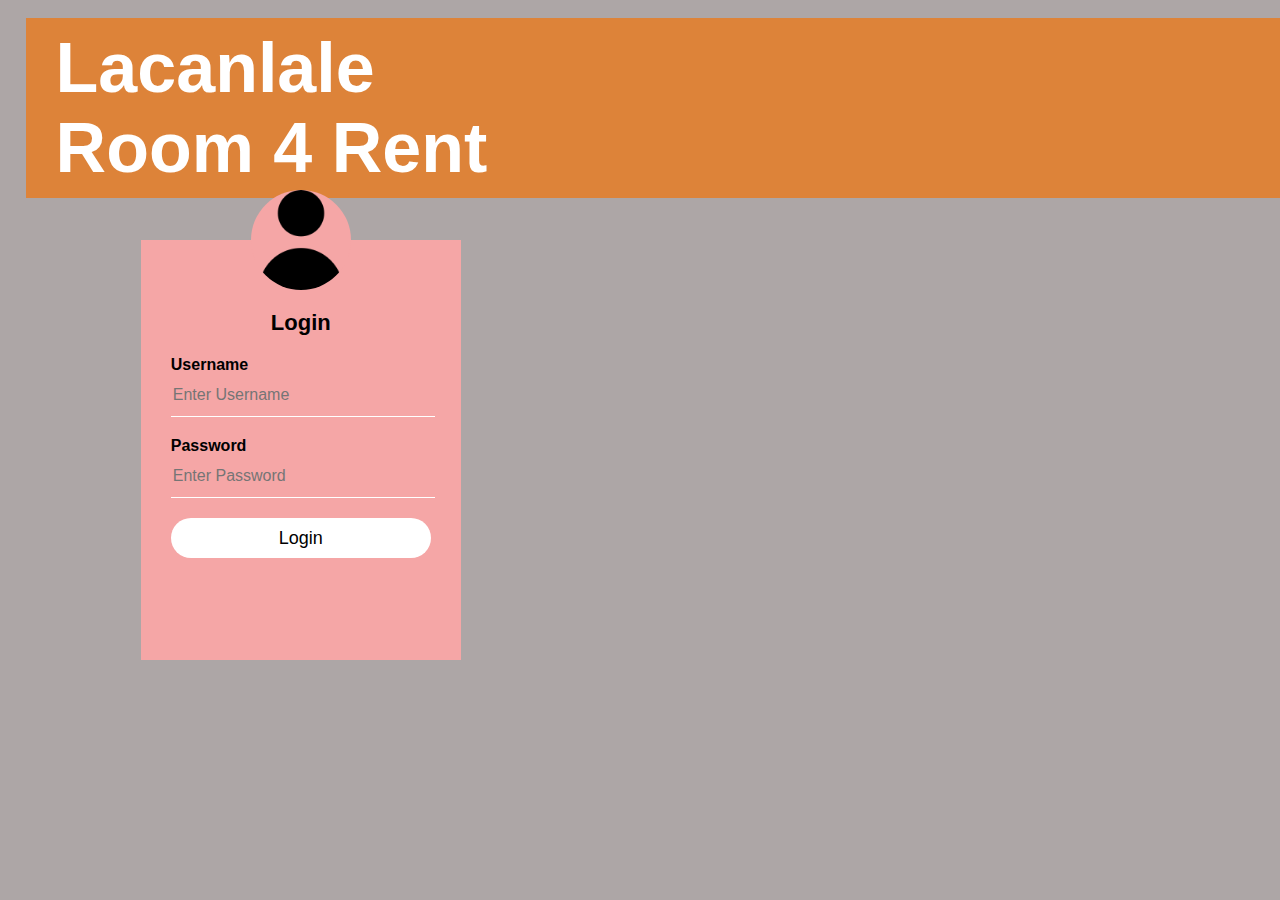
<file: index.html>
<!DOCTYPE html>
<html>
  <head>
    <meta charset="UTF-8" />
    <meta http-equiv="X-UA-Compatible" content="IE=edge" />
    <meta name="viewport" content="width=device-width, initial-scale=1.0" />
    <title>Lacanlale Room 4 Rent</title>
    <link rel="stylesheet" type="text/css" href="style.css" />
    <script src="script.js"></script>
  </head>

  <body>
    <!-- Company name -->
    <div class="title">
      <div class="titlename">
        Lacanlale
        <br />
        Room 4 Rent
      </div>
    </div>
    <!-- End -->

    <!-- Login -->
    <div class="loginbox">
      <img src="/img/avatar.png" class="avatar" />
      <h1>Login</h1>
      <form>
        <p>Username</p>
        <input type="text" name="" placeholder="Enter Username" id="user" />
        <p>Password</p>
        <input type="password" name="" placeholder="Enter Password" id="pass" />
        <input
          type="submit"
          name=""
          value="Login"
          onclick="return validate()"
        />
      </form>
      <div>
        <p id="length"></p>
      </div>
    </div>
    <!-- End -->

    <!-- moving image -->
    <div class="image-slider">
      <img src="/img/Pic1.jpg" alt="Image 1" class="slider-image" style="animation-name: imageSlider1;"/>
      <img src="/img/Pic2.jpg" alt="Image 2" class="slider-image" style="animation-name: imageSlider2;"/>
      <img src="/img/Pic3.jpg" alt="Image 3" class="slider-image" style="animation-name: imageSlider3;"/>
      <img src="/img/Pic4.jpg" alt="Image 4" class="slider-image" style="animation-name: imageSlider4;"/>
      <img src="/img/Pic5.jpg" alt="Image 5" class="slider-image" style="animation-name: imageSlider5;"/>
      <img src="/img/Pic6.jpg" alt="Image 6" class="slider-image" style="animation-name: imageSlider6;"/>
      <img src="/img/Pic7.jpg" alt="Image 7" class="slider-image" style="animation-name: imageSlider7;"/>
      <img src="/img/Pic8.jpg" alt="Image 8" class="slider-image" style="animation-name: imageSlider8;"/>
      <img src="/img/Pic9.jpg" alt="Image 9" class="slider-image" style="animation-name: imageSlider9;"/>
      <img src="/img/Pic10.jpg" alt="Image 10" class="slider-image" style="animation-name: imageSlider10;"/>
    </div>
    <!-- end -->
    <script>
      var username = document.getElementById("user").value;
      console.log(username); 
  </script>
  </body>
</html>
</file>
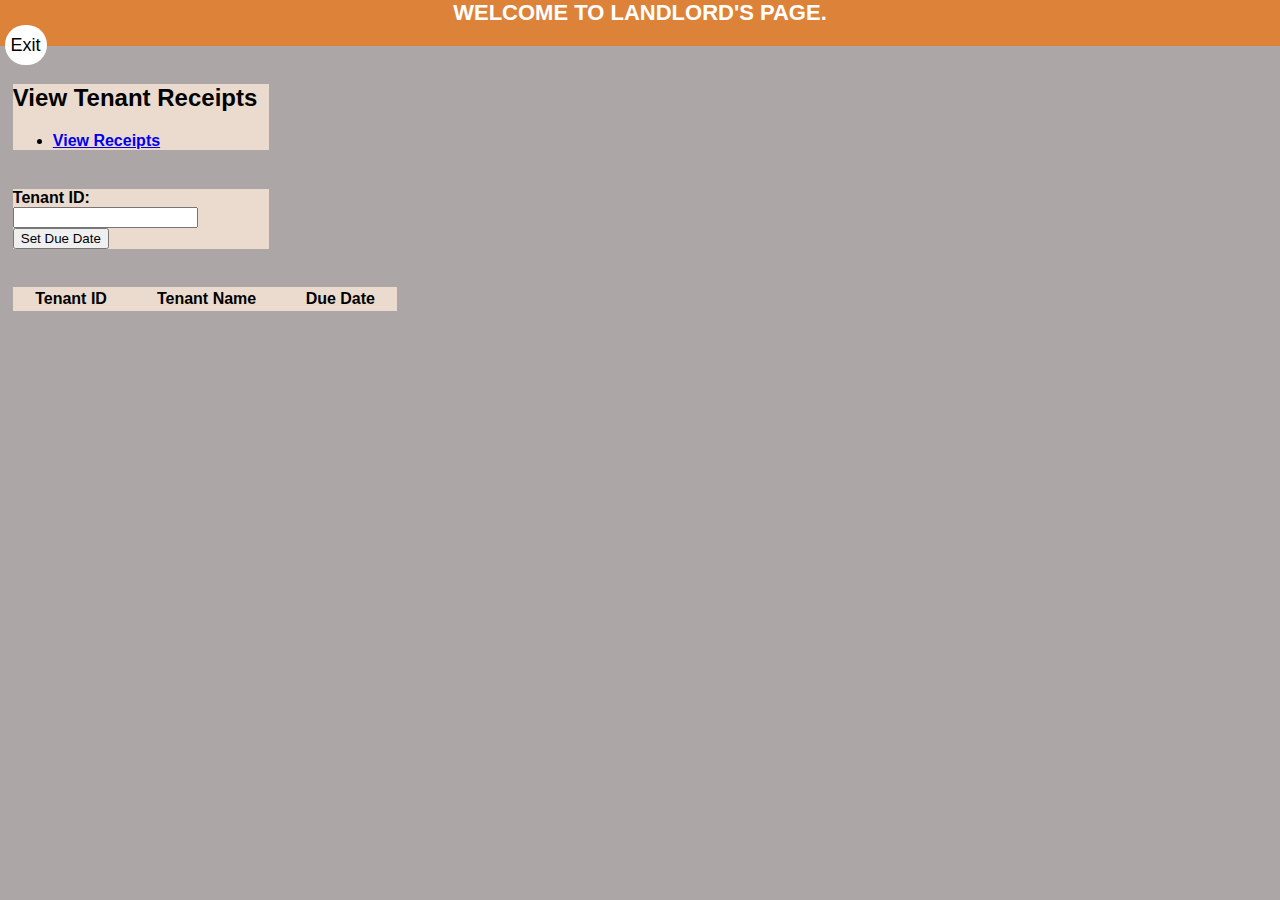
<file: landlord.html>
<!-- landlord page -->
<!DOCTYPE html>
<html>
  <head>
    <meta charset="UTF-8" />
    <meta http-equiv="X-UA-Compatible" content="IE=edge" />
    <meta name="viewport" content="width=device-width, initial-scale=1.0" />

    <link rel="stylesheet" type="text/css" href="style.css" />
    <script src="script.js"></script>

    <title>New page</title>
    <body>
      <div class = "pagetitle"> 
        <h1>WELCOME TO LANDLORD'S PAGE.</h1>
      </div>
      
      <!-- Exit Button -->
      <div class = "Exit">
        <form>
          <button id="exitButton" onclick="return gotothelogin()">Exit</button>
        </form>
      </div>
      <!-- End -- Exit button -->

      <!-- View Tenant Receipts -->
      <div class = "reciept">
        <h2>View Tenant Receipts</h2>
        <ul>
          <li><a href="view_receipts.php" target="_blank">View Receipts</a></li>
        </ul>
      </div>
      <!-- End -- View Tenant Receipts -->

      <!-- Experiment -->
      <form class = "setDueDate">
        <label for="tenant_id">Tenant ID:</label>
        <input type="text" id="tenant_id" />
        <button onclick="setDueDate()">Set Due Date</button>
      </form>

      <!-- Table to display tenant information -->
    <table class = "table">
      <thead>
        <tr>
          <th>Tenant ID</th>
          <th>Tenant Name</th>
          <th>Due Date</th>
        </tr>
      </thead>
      <tbody id="tenantList">
        <!-- Tenant information will be added here dynamically -->
      </tbody>
    </table>

    </body>

    <script>
      function setDueDate() {
        const tenantId = document.getElementById("tenant_id").value;
        const lastDay = getLastDayOfCurrentMonth();
        const formattedDate = formatDate(lastDay);

        // Store last day of the month in local storage
        localStorage.setItem(`tenant_${tenantId}`, formattedDate);
        alert("Due date set successfully.");

        // Refresh the tenant list
        displayTenantList();
      }

      function removeDueDate(tenantId) {
        // Remove the due date for the specified tenant
        localStorage.removeItem(`tenant_${tenantId}`);
        alert("Due date removed successfully.");

        // Refresh the tenant list
        displayTenantList();
      }

      function getLastDayOfCurrentMonth() {
        const today = new Date();
        const nextMonth = new Date(today);
        nextMonth.setMonth(today.getMonth() + 1);
        nextMonth.setDate(0);
        return nextMonth;
      }

      function formatDate(date) {
        const year = date.getFullYear();
        const month = String(date.getMonth() + 1).padStart(2, "0");
        const day = String(date.getDate()).padStart(2, "0");
        return `${year}-${month}-${day}`;
      }

      // Function to display the tenant list
      function displayTenantList() {
        const tenantList = document.getElementById("tenantList");
        tenantList.innerHTML = "";

        for (let i = 0; i < localStorage.length; i++) {
          const key = localStorage.key(i);
          if (key.startsWith("tenant_")) {
            const tenantId = key.replace("tenant_", "");
            const dueDate = localStorage.getItem(key);
            const tenantName = getTenantName(tenantId); // Implement this function

            const row = document.createElement("tr");
            row.innerHTML = `
              <td>${tenantId}</td>
              <td>${tenantName}</td>
              <td>${dueDate}</td>
              <td><button onclick="removeDueDate('${tenantId}')">Paid</button></td>
            `;

            tenantList.appendChild(row);
          }
        }
      }

      // Implement a function to retrieve tenant name based on ID
      function getTenantName(tenantId) {
        // You can implement a lookup logic or retrieve this from another source.
        // For simplicity, return a placeholder.
        return `Tenant ${tenantId}`;
      }

      // Initial display of tenant list
      displayTenantList();
    </script>
  </head>
</html>
</file>
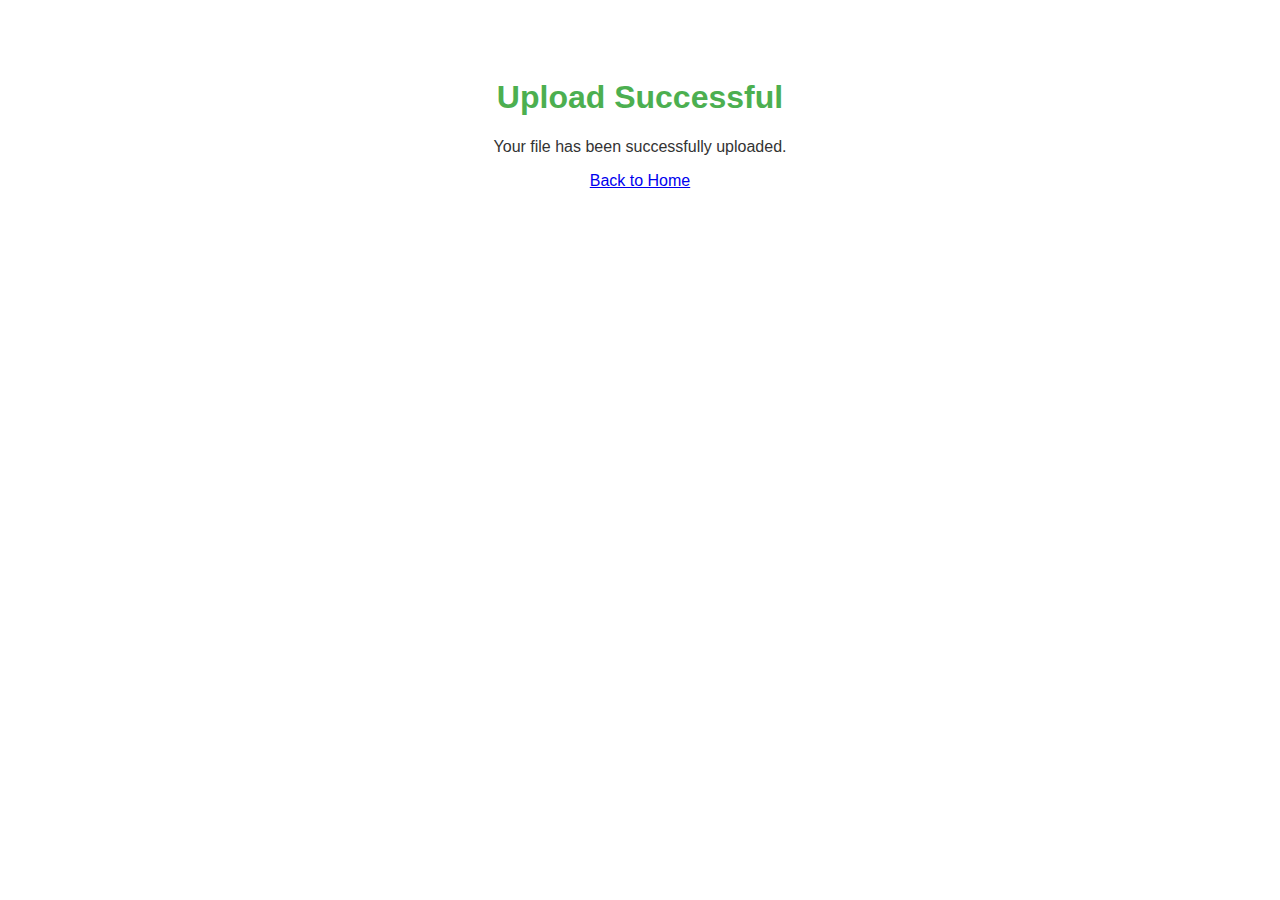
<file: success_page.html>
<!DOCTYPE html>
<html lang="en">
<head>
    <meta charset="UTF-8">
    <meta name="viewport" content="width=device-width, initial-scale=1.0">
    <title>Upload Successful</title>
    <style>
        body {
            font-family: Arial, sans-serif;
            text-align: center;
            padding: 50px;
        }
        h1 {
            color: #4CAF50;
        }
        p {
            color: #333;
        }
    </style>
</head>
<body>
    <h1>Upload Successful</h1>
    <p>Your file has been successfully uploaded.</p>
    <p><a href="tenant.html">Back to Home</a></p>
</body>
</html>
</file>
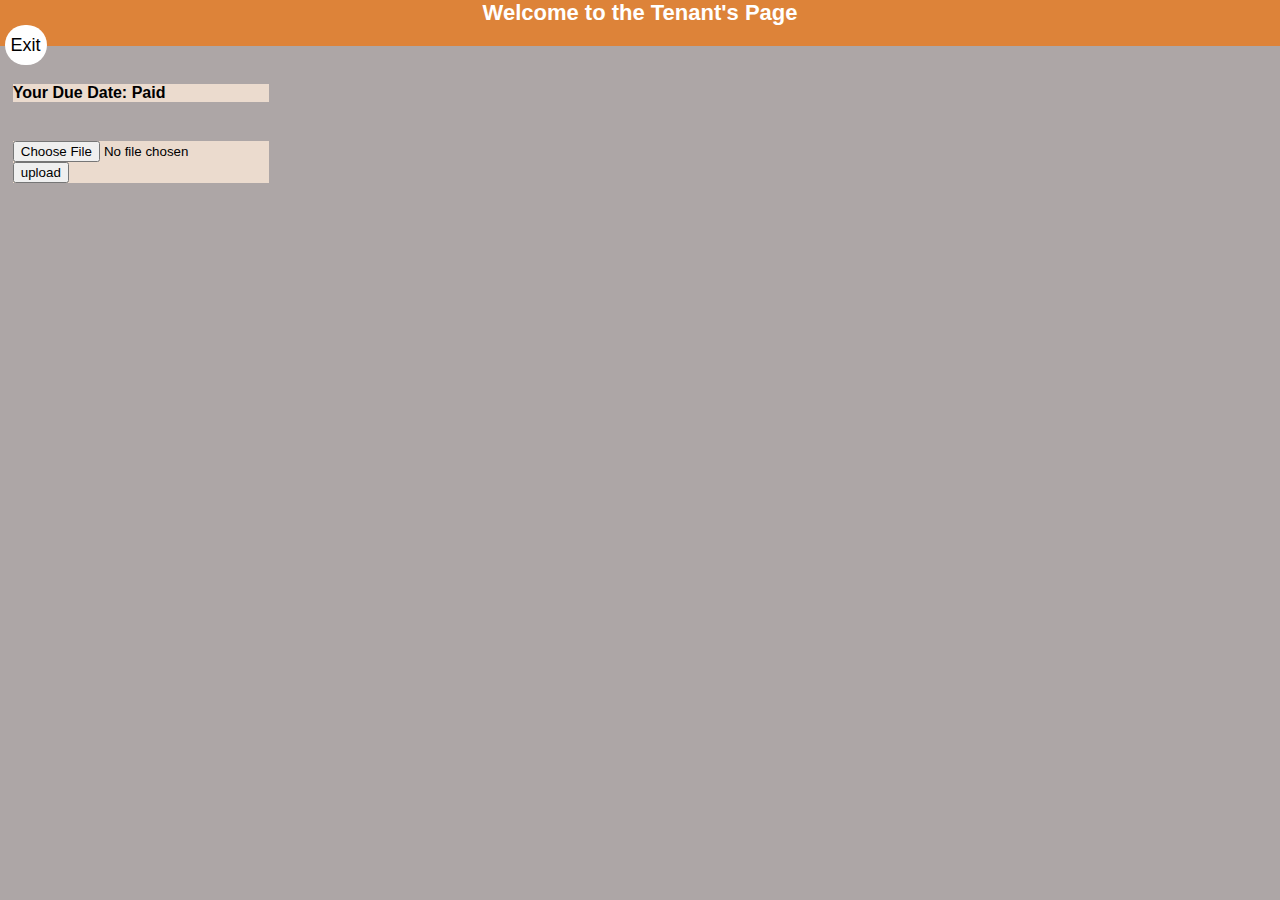
<file: tenant.html>
<!-- tenant page -->
<!DOCTYPE html>
<html>
  <head>
    <meta charset="UTF-8" />
    <meta http-equiv="X-UA-Compatible" content="IE=edge" />
    <meta name="viewport" content="width=device-width, initial-scale=1.0" />
    <link rel="stylesheet" type="text/css" href="style.css" />
    <script src="script.js"></script>
    <script src="landlord.html"></script>
    <title>Tenant Page</title>
    
  </head>
  <body>
    <div class = "pagetitle">
      <h1>Welcome to the Tenant's Page</h1>
    </div>
    

    <!-- Exit button -->
    <div class = "Exit">
      <form>
        <button id="exitButton" onclick="return gotothelogin()">Exit</button>
      </form>
    </div>
    <!-- End -- Exit button -->

    <!-- Upload file -->
    <div class = "showdue">
      <p>Your Due Date: 
        <span id="due_date_2a"></span>
        <!-- <span id="due_date_2b"></span>
        <span id="due_date_3a"></span> -->
        <!-- <span id="due_date"></span> -->
      </p>
      
    </div>

      <div class = "fileupload">
      <form action="fileupload.php" method="post" enctype="multipart/form-data">
        <input type="file" name="file">
        <input type="submit" value="upload"> 
      </form>
      <!-- <form action="fileupload.php" enctype="multipart/form-data" method="post">
        <label class="custom-uploader" for="file">
          Upload Your Receipt. Please upload the photo of the reciept in jpeg or
          png format.
        </label>
        <input
          id="file"
          accept="image/jpeg,image/png, image/jpg"
          name="fileToUpload"
          type="file"
          value="file"
        />
        <button class="btn btn-success" name="submit" type="submit">
          Upload File
        </button>
      </form> -->
    </div>
    <!-- End -- Upload file -->
  </body>
  <script>
    // Function to retrieve and display the due date for a given tenant ID

    function displayDueDate(tenantId) {
      const dueDate = localStorage.getItem(`tenant_${tenantId}`);
      const dueDateElement = document.getElementById(`due_date_${tenantId}`);
      // const dueDateElement = document.getElementById('due_date');
      console.log(`Tenant ID: ${tenantId}, Due Date: ${dueDate}`);
      if (dueDate) {
        dueDateElement.textContent = dueDate;
      } else {
        dueDateElement.textContent = "Paid";
      }
    }
  
    // List of tenant IDs
    const tenantIds = ["2a", "2b", "3a"]; // Add more tenant IDs as needed
    //const tenantIds = 
  
    // Loop through each tenant ID and display the due date
    tenantIds.forEach((tenantId) => {
      displayDueDate(tenantId);
    });
</script>
</html>
</file>
<file: style.css>
body {
  margin: 0;
  padding: 0;
  background: #ada6a6;
  background-size: cover;
  font-family: sans-serif;
}
.title {
  position: absolute;
  /* width: 1250px;
    height: 187px; */
  /* top: 16px;
    left: 12px; */
  width: 100%;
  height: 20%;
  top: 2%;
  left: 2%;
  right: 2%;
  background-color: #dd8339;
}
.title .titlename {
  margin-top: 10px;
  margin-left: 30px;
  padding: 0;
  font-size: 70px;
  font-weight: bold;
  color: #ffffff;
}
.loginbox {
  width: 320px;
  height: 420px;
  background: #f5a6a6;
  color: #000000;
  top: 50%;
  left: 23.5%;
  position: absolute;
  transform: translate(-50%, -50%);
  box-sizing: border-box;
  padding: 70px 30px;
}
.avatar {
  width: 100px;
  height: 100px;
  background: #f5a6a6;
  border-radius: 50%;
  position: absolute;
  top: -50px;
  left: calc(50% - 50px);
}
h1 {
  margin: 0;
  padding: 0 0 20px;
  text-align: center;
  font-size: 22px;
}

.loginbox p {
  margin: 0;
  padding: 0;
  font-weight: bold;
}
.loginbox input {
  width: 100%;
  margin-bottom: 20px;
}
.loginbox input[type="text"],
input[type="password"] {
  border: none;
  border-bottom: 1px solid #fff;
  background: transparent;
  outline: none;
  height: 40px;
  color: #fff;
  font-size: 16px;
}
.loginbox input[type="submit"] {
  border: none;
  outline: none;
  height: 40px;
  background: #ffffff;
  color: #000000;
  font-size: 18px;
  border-radius: 20px;
}
.loginbox input[type="submit"]:hover {
  cursor: pointer;
  background: #ffc107;
  color: #000;
}
.loginbox a {
  text-decoration: none;
  font-size: 12px;
  line-height: 20px;
  color: darkgray;
}
.login a:hover {
  color: #ffc107;
}

/* Images  */
.image-slider {
  width: 50%;
  height: 75%;
  position: absolute;
  top: 100px;
  left: 48%;
  overflow: hidden;
  border-radius: 15px;
}

.image-slider img {
  border-radius: 15px;
}

.slider-image {
  width: 100%;
  height: 100%;
  object-fit: cover;
  position: absolute;
  opacity: 0;
  transition: opacity 0.3s;
  animation: imageSlider 120s infinite;
}
.active {
  opacity: 1;
}
@keyframes imageSlider1 {
  0%,
  2.5% {
    transform: translateX(-100%);
    opacity: 0;
  }
  5%,
  7.5% {
    transform: translateX(0%);
    opacity: 1;
  }
  10% {
    transform: translateX(100%);
    opacity: 0;
  }
}

@keyframes imageSlider2 {
  0%,
  12.5% {
    transform: translateX(-100%);
    opacity: 0;
  }
  15%,
  17.5% {
    transform: translateX(0%);
    opacity: 1;
  }
  20% {
    transform: translateX(100%);
    opacity: 0;
  }
}

@keyframes imageSlider3 {
  0%,
  22.5% {
    transform: translateX(-100%);
    opacity: 0;
  }
  25%,
  27.5% {
    transform: translateX(0%);
    opacity: 1;
  }
  30% {
    transform: translateX(100%);
    opacity: 0;
  }
}

@keyframes imageSlider4 {
  0%,
  32.5% {
    transform: translateX(-100%);
    opacity: 0;
  }
  35%,
  37.5% {
    transform: translateX(0%);
    opacity: 1;
  }
  40% {
    transform: translateX(100%);
    opacity: 0;
  }
}

@keyframes imageSlider5 {
  0%,
  42.5% {
    transform: translateX(-100%);
    opacity: 0;
  }
  45%,
  47.5% {
    transform: translateX(0%);
    opacity: 1;
  }
  50% {
    transform: translateX(100%);
    opacity: 0;
  }
}
@keyframes imageSlider6 {
  0%,
  52.5% {
    transform: translateX(-100%);
    opacity: 0;
  }
  55%,
  57.5% {
    transform: translateX(0%);
    opacity: 1;
  }
  60% {
    transform: translateX(100%);
    opacity: 0;
  }
}
@keyframes imageSlider7 {
  0%,
  62.5% {
    transform: translateX(-100%);
    opacity: 0;
  }
  65%,
  67.5% {
    transform: translateX(0%);
    opacity: 1;
  }
  70% {
    transform: translateX(100%);
    opacity: 0;
  }
}
@keyframes imageSlider8 {
  0%,
  72.5% {
    transform: translateX(-100%);
    opacity: 0;
  }
  75%,
  77.5% {
    transform: translateX(0%);
    opacity: 1;
  }
  80% {
    transform: translateX(100%);
    opacity: 0;
  }
}
@keyframes imageSlider9 {
  0%,
  82.5% {
    transform: translateX(-100%);
    opacity: 0;
  }
  85%,
  87.5% {
    transform: translateX(0%);
    opacity: 1;
  }
  90% {
    transform: translateX(100%);
    opacity: 0;
  }
}
@keyframes imageSlider10 {
  0%,
  92.5% {
    transform: translateX(-100%);
    opacity: 0;
  }
  95%,
  97.5% {
    transform: translateX(0%);
    opacity: 1;
  }
  100% {
    transform: translateX(100%);
    opacity: 0;
  }
}
.slider-image:nth-child(1) {
  animation: imageSlider1 20s infinite;
}

.slider-image:nth-child(2) {
  animation: imageSlider2 20s infinite;
}

.slider-image:nth-child(3) {
  animation: imageSlider3 20s infinite;
}

.slider-image:nth-child(4) {
  animation: imageSlider4 20s infinite;
}
.slider-image:nth-child(5) {
  animation: imageSlider5 20s infinite;
}
.slider-image:nth-child(6) {
  animation: imageSlider6 20s infinite;
}
.slider-image:nth-child(7) {
  animation: imageSlider7 20s infinite;
}
.slider-image:nth-child(8) {
  animation: imageSlider8 20s infinite;
}
.slider-image:nth-child(9) {
  animation: imageSlider9 20s infinite;
}
.slider-image:nth-child(10) {
  animation: imageSlider10 20s infinite;
}
/* end */

/* Exit button */
.Exit {
  top: 5%;
  left: 2%;
  position: absolute;
  transform: translate(-50%, -50%);
  box-sizing: border-box;
  padding: 70px 30px;
}
.Exit button[id="exitButton"] {
  border: none;
  outline: none;
  height: 40px;
  background: #ffffff;
  color: #000000;
  font-size: 18px;
  border-radius: 20px;
}
.Exit button[id="exitButton"]:hover {
  cursor: pointer;
  background: #ffc107;
  color: #000;
}
/* End */

.pagetitle {
  width: 100%;
  height: 2%;
  top: 2%;
  left: 2%;
  right: 2%;
  background-color: #dd8339;
  color: #ffffff;
}

/* Landlord page */
.reciept{
  width: 20%;
  height: 100%;
  margin-top: 3%;
  margin-left: 1%;
  padding: 100;
  background-color: #ebdbce;
  font-weight: bold;
}

.setDueDate{
  width: 20%;
  height: 100%;
  margin-top: 3%;
  margin-left: 1%;
  padding: 100;
  background-color: #ebdbce;
  font-weight: bold;
}
.table{
  width: 30%;
  height: 100%;
  margin-top: 3%;
  margin-left: 1%;
  padding: 100;
  background-color: #ebdbce;
  font-weight: bold;
}

/* Tenant page */
.showdue {
  width: 20%;
  height: 100%;
  margin-top: 3%;
  margin-left: 1%;
  padding: 100;
  background-color: #ebdbce;
  font-weight: bold;
}
.fileupload {
  width: 20%;
  height: 100%;
  margin-top: 3%;
  margin-left: 1%;
  padding: 100;
  background-color: #ebdbce;
  font-weight: bold;
}
</file>
